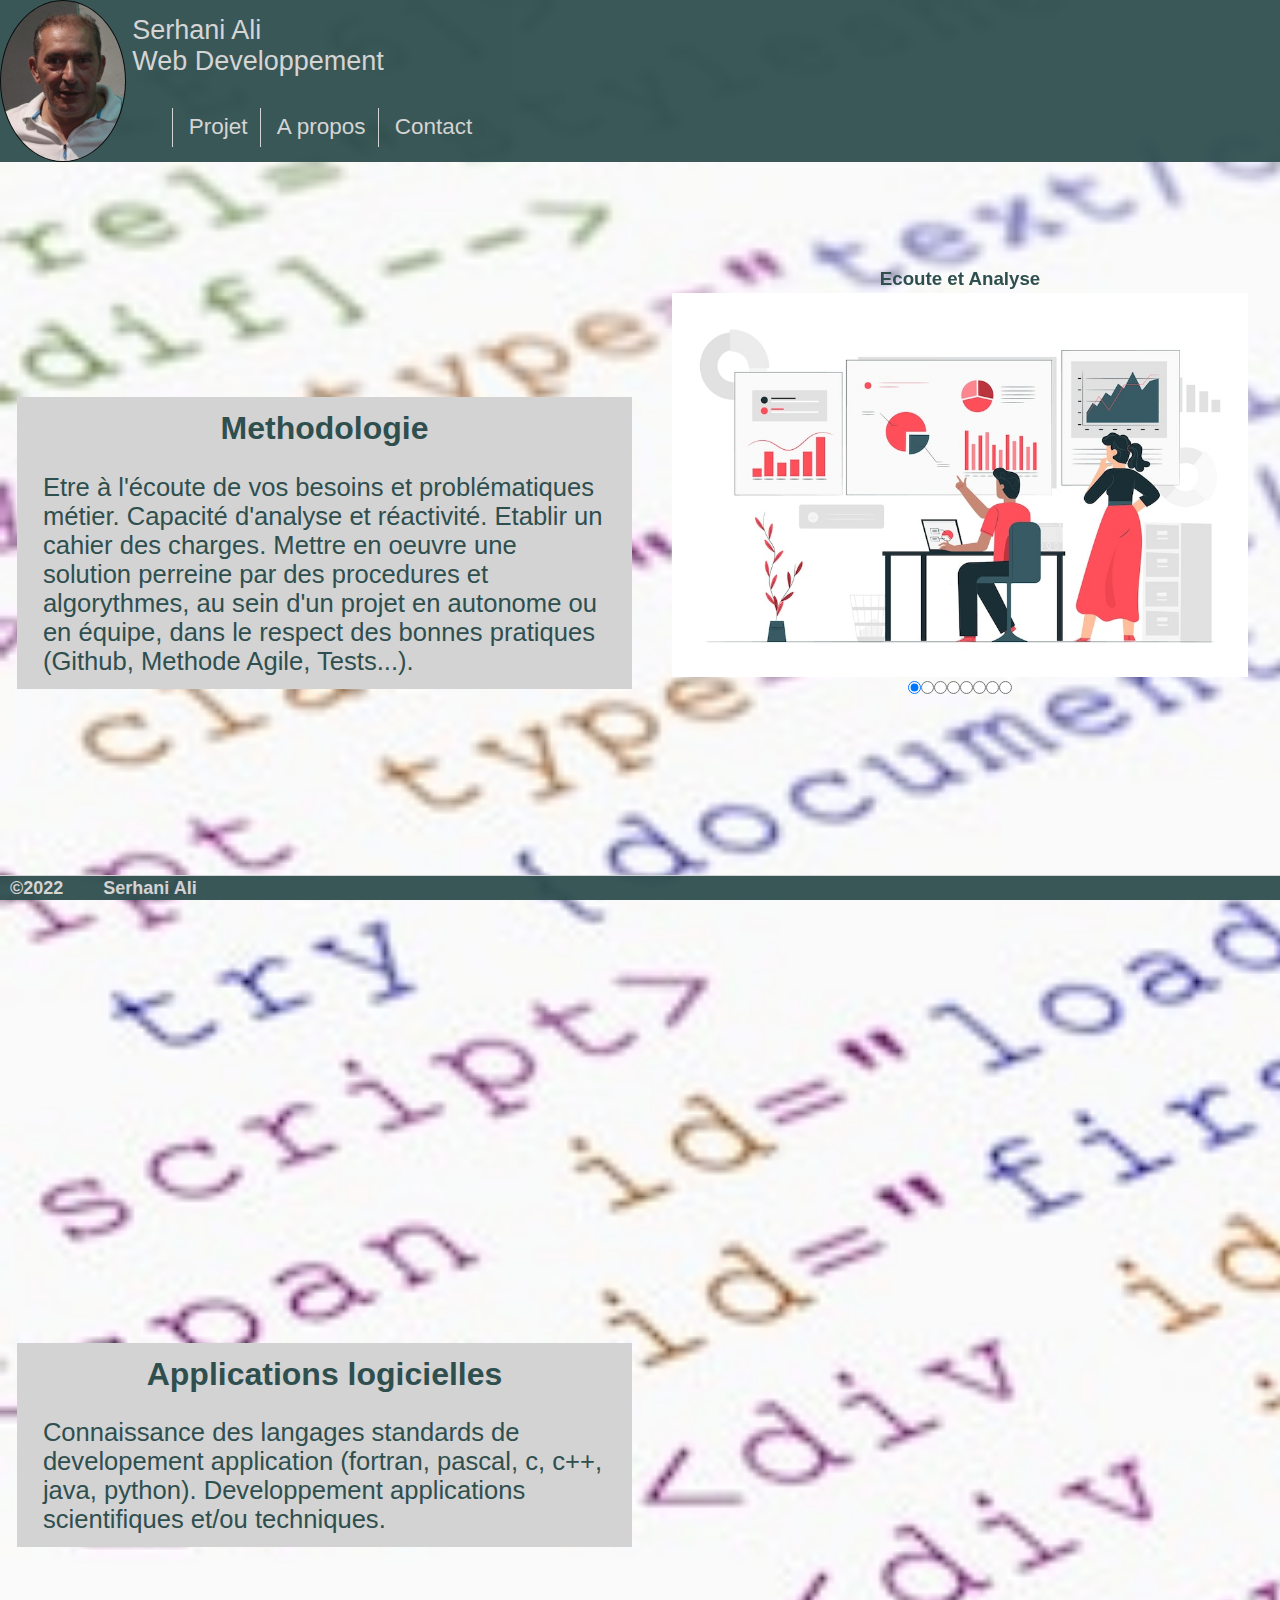
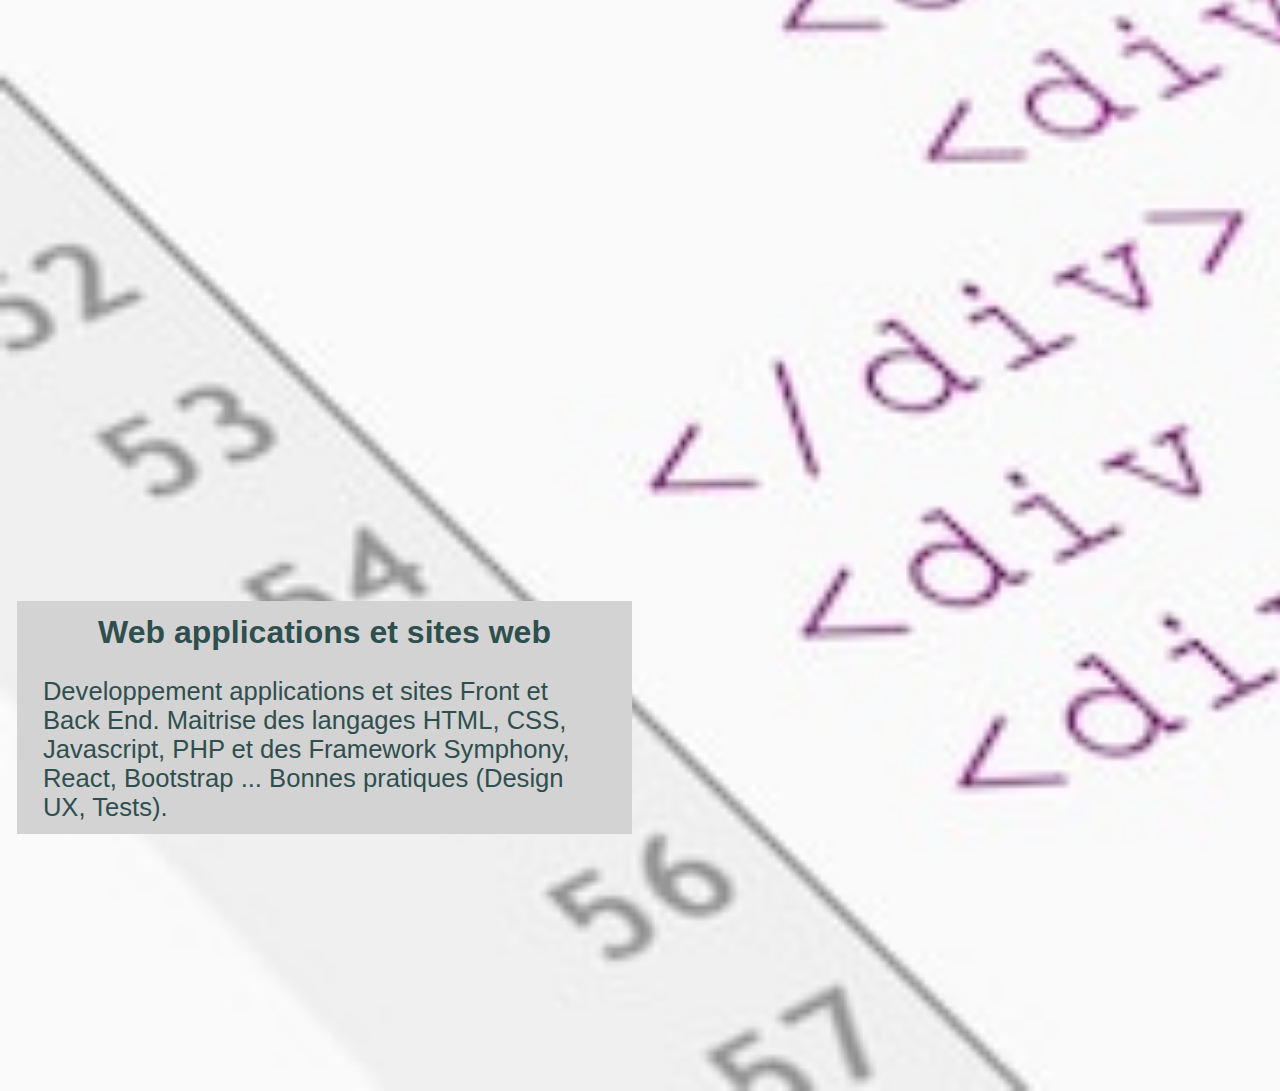
<file: index.html>
<!DOCTYPE html>

<head>
  <meta charset="UTF-8" />
  <meta name="viewport" content="width=device-width, initial-scale=1.0" />
  <title>Serhani Ali</title>
  <link rel="stylesheet" href="style.css" />
</head>
<body>
  <header>
    <div id="photoId"></div>
    <div id="bande" class="bandeau">
      <p>
        Serhani Ali<br />
        Web Developpement
      </p>
      <a id="link"><span id="burger"></span></a>
      <ul>
        <li>
          <button id="project">Projet</button>
        </li>
        <li>
          <button id="about">A propos</button>
        </li>
        <li>
          <button id="contact">Contact</button>
        </li>
      </ul>
    </div>
  </header>
  <main id="main">
    <div id="sectionText"></div>
    <div id="imageRel"></div>
  </main>
  <footer>
    <h1>&copy;2022</h1>
    <h1>Serhani Ali</h1>
  </footer>

  <script>
    let ichangeMemo = -1;

    let idSlide = 0;

    let timeOutSlide;

    let link = document.getElementById("link");
    let burger = document.getElementById("burger");
    let ul = document.querySelector("ul");

    /* gestionnaire d'événement sur le a#link pour venir changer l'attribution de la classe .open à la ul et au span#burger */
    link.addEventListener("click", function (e) {
      e.preventDefault();
      burger.classList.toggle("open");
      ul.classList.toggle("open");
      document.getElementById("imageRel").classList.toggle("open");
    });

    document.getElementById("project").onclick = function () {
      changeMainCont(0);
    };
    document.getElementById("about").onclick = function () {
      changeMainCont(1);
    };
    /*
        document.getElementById("experience").onclick = function () {
          changeMainCont(2);
        };
        document.getElementById("technology").onclick = function () {
          changeMainCont(3);
        };
    */
    document.getElementById("contact").onclick = function () {
      changeMainCont(4);
    };

    window.onload = function () {
      changeMainCont(0);
    };

    window.onscroll = function () {
      changeImagesRelText();
    };

    function changeClipSlide() {
      const image = document.getElementById("imageRel");
      let countImages = 0;
      let divBullets, titleImage;
      for (let i = 0; i < image.children.length; i++) {
        if (image.children.item(i).tagName == "IMG") {
          countImages++;
          image.children.item(i).style.display = "none";
        } else {
          if (image.children.item(i).tagName == "H3")
            titleImage = image.children.item(i);
          else divBullets = image.children.item(i);
        }
      }
      for (let i = 0; i < divBullets.children.length; i++)
        divBullets.children.item(i).checked = false;
      idSlide++;
      if (idSlide > countImages) {
        idSlide = 1;
      }
      image.children.item(idSlide).style.display = "block";
      divBullets.children.item(idSlide - 1).checked = true;
      titleImage.innerHTML = image.children.item(idSlide).alt;
      timeOutSlide = setTimeout(changeClipSlide, 2000);
    }

    function changeMainCont(Id) {
      let main = document.getElementById("main");
      const xhttp = new XMLHttpRequest();

      if (ul.classList.contains("open")) {
        ul.classList.toggle(
          "open"
        ); /* Ceci pour fermer le menu en format mobile */
        burger.classList.toggle("open");
        document.getElementById("imageRel").classList.toggle("open");
      }

      xhttp.onload = function () {
        if (xhttp.status === 200) {
          main.innerHTML = this.responseText;
          document.documentElement.scrollTop = 0; /*remise a zero barre defilement */
          ichangeMemo = -1;
          clearTimeout(timeOutSlide); /* on arrete l'affichage slideshow */
          const nDivText =
            document.getElementById("sectionText").childElementCount;
          document.getElementById("sectionText").style.height =
            Math.floor(
              nDivText * document.getElementById("imageRel").clientHeight * 1.3
            ) + "px";
          /*
              for (let i = 0; i < nDivText; i++) {
                document
                  .getElementById("sectionText")
                  .children.item(i).style.height = window.innerHeight + "px";
              }
              */
          changeImagesRelText();
        } else {
          alert("Section Inexistante");
        }
      };

      xhttp.open("GET", "main" + Id + ".html");
      xhttp.send();
    }

    function changeImagesRelText() {
      idSlide = 0;
      const hScroll =
        document.documentElement.scrollHeight -
        document.documentElement.offsetHeight;
      const nDivText = document.getElementById("sectionText").childElementCount;
      const inter = hScroll / nDivText;

      let iChange =
        inter > 0 ? parseInt(document.documentElement.scrollTop / inter) : 0;
      if (iChange >= nDivText) iChange = nDivText - 1;

      if (ichangeMemo !== iChange) {
        clearTimeout(timeOutSlide); /* on arrete l'affichage slideshow */
        const currImages = document.getElementById("imageRel");
        const newImages = document.getElementById("imageRel" + iChange);
        const sectionText = document.getElementById("sectionText");
        if (newImages) {
          let bullets = "<div id='div-bullets'>";
          currImages.innerHTML =
            "<h3 id = 'titleImage'></h3>" + newImages.innerHTML;
          currImages.style.width = "50%";
          sectionText.style.width = "50%";
          const nbImages = currImages.childElementCount;
          for (let i = 0; i < nbImages; i++)
            bullets += "<input id = 'bullet" + i + "' type = 'radio'/>";
          bullets += "</div>";
          currImages.innerHTML += bullets;
          changeClipSlide();
        } else {
          currImages.style.width = "0%";
          sectionText.style.width = "100%";
        }
        ichangeMemo = iChange;
      }
      if (!timeOutSlide) changeClipSlide();
    }
  </script>
</body>
</file>
<file: style.css>
* {
  margin: 0;
  box-sizing: border-box;
}
html,
body {
  height: 100%;
}
body {
  display: flex;
  flex-direction: column;
  /*line-height: 2.5vw;*/
  font-family: "Arial", Helvetica, sans-serif;
}

header {
  /*padding: 0.5vh;*/
  display: flex;
  flex-direction: row;
  align-items: center;
  position: fixed;
  height: 18vh;
  width: 100%;
  background-color: darkslategrey;
  opacity: 0.95;
}

#photoId {
  width: 140px;
  height: 100%;
  background-image: url("photo.jpg");
  background-size: cover;
  background-position: center;
  border-radius: 50%;
  border: 1px solid;
}

.bandeau {
  margin-left: 0.5vw;
  display: flex;
  flex-direction: column;
  justify-content: space-around;
  color: lightgray;
  height: 100%;
  width: 100%;
}

.bandeau p {
  font-size: 3vh;
}

#link {
  position: absolute;
  right: 2vw;
  bottom: 2vh;
}

ul {
  display: flex;
  flex-direction: row;
  font-size: 1.5vh;
  font-weight: bold;
  list-style-type: none;
}
li {
  padding-left: 0.3vh;
  border-left: 1px;
  border-left-style: solid;
}
button:hover {
  color: gray;
  cursor: pointer;
}
button {
  border: none;
  font-size: 2.5vh;
  padding: 0.5vw 1vw;
  /*background-color: cornflowerblue;*/
  background-color: darkslategrey;
  color: lightgray;
}

main {
  display: flex;
  flex-direction: row;
  width: 100%;

  background-size: cover;
  background-image: url("fondEcran3.jpg");
  background-repeat: no-repeat;
}

#sectionText {
  width: 50%;
  margin: 0 0 0 0.5vh;
  display: flex;
  flex-direction: column;
  justify-content: space-around;
}

#sectionText div {
  display: flex;
  flex-direction: column;
  justify-content: center;
  align-items: center;
  background-color: lightgray;
  margin: 12vw 1vw 1vw 1vw;
  padding: 1vw 2vw;
  font-size: 2vw;

  /*border-radius: 2%;
  border: 2px solid;*/
}

#sectionText div p {
  margin-top: 2vw;
  text-align: left;
  color: darkslategrey;
}

#sectionText div h1 {
  font-size: 2.5vw;
  text-align: center;
  color: darkslategray;
}

.icon {
  width: 1.5vw;
  height: 1.5vw;
  object-fit: cover;
}

#imageRel {
  display: flex;
  flex-direction: column;

  width: 50%;
  /*min-height: 300px;*/
  padding: 10% 0 10% 0;
  position: fixed;
  right: 0;
  bottom: 70px;
  top: 140px;
  justify-content: top;
  align-items: center;
  color: darkslategrey;
}

#imageRel img {
  width: 90%;
  height: 90%;
  object-fit: scale-down;
}

.notDisplayed {
  display: none;
}

footer {
  display: flex;
  gap: 20px;
  height: 25px;
  align-items: center;
  color: lightgray;
  background-color: darkslategrey;
  position: fixed;
  bottom: 0;
  width: 100vw;
  border-top: 1px solid;
  opacity: 0.95;
}
footer h1 {
  margin: 10px;
  font-size: 2vh;
}

#div-bullets {
  display: flex;
}

/* Fading animation */
.fade {
  animation-name: fade;
  animation-duration: 1.5s;
}

@keyframes fade {
  from {
    opacity: 0.1;
  }
  to {
    opacity: 1;
  }
}

@media screen and (max-width: 500px) {
  ul {
    display: flex;
    flex-direction: column;
    background: darkslategrey;
    position: absolute;
    width: 100%;
    left: 0;
    top: 18vh;
    padding: 5px 0;
    transform: scaleY(0);
    transform-origin: center top;
    transition: all 0.3s ease;
  }
  ul.open {
    transform: scaleY(1);
  }
  ul li {
    text-align: center;
    border-left: 0px;
    border-bottom: 1px solid;
    max-height: 45px;
  }
  #burger {
    width: 30px;
    height: 2px;
    background: lightgray;
    display: inline-block;
    position: relative;
  }

  #link:hover #burger,
  #link:hover #burger::before,
  #link:hover #burger::after {
    cursor: pointer;
    background: gray;
  }

  #burger::before,
  #burger::after {
    content: "";
    width: 30px;
    height: 2px;
    background: lightgray;
    display: inline-block;
    position: absolute;
    transform-origin: center;
    transition: all 0.3s ease;
  }
  #burger::before {
    top: -7px;
  }
  #burger::after {
    top: 7px;
  }

  #burger.open {
    background: transparent;
  }
  #burger.open::before {
    transform: rotate(45deg);
    top: 0;
  }
  #burger.open::after {
    transform: rotate(-45deg);
    top: 0;
  }

  #imageRel.open {
    visibility: hidden;
  }
}
</file>
